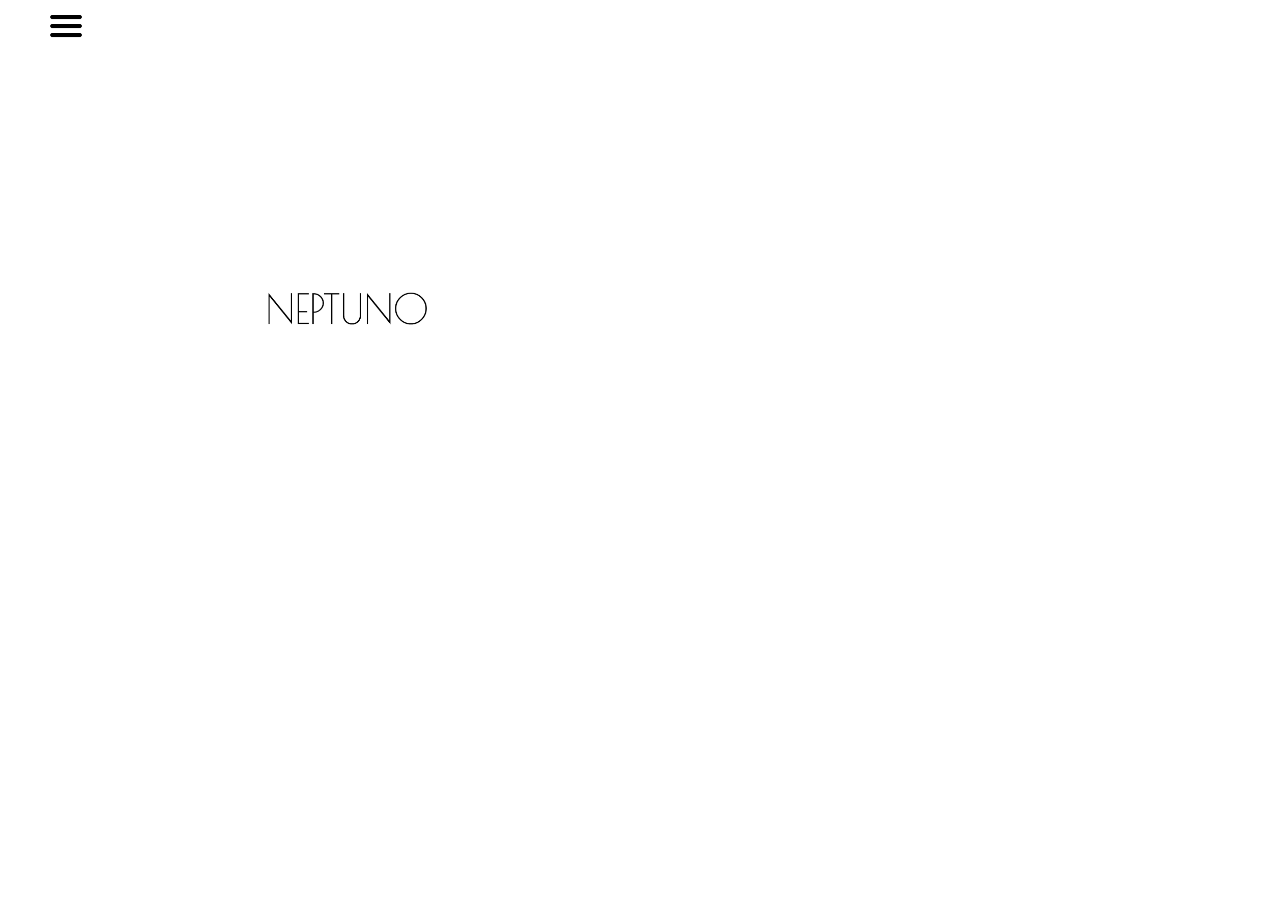
<file: index2.html>
<!DOCTYPE html>
<html>
<head>
	<title>PRODUIT(p2)</title>
	<link rel="stylesheet" href=style2.css>
</head>
<body>
	<!--<img src="home.png" class="home-img" onClick=>-->
	<img src="Logo texte.png" class="logo-txt">
	<div class="pub">, le compteur d'eau </div>

	<div class="dropping-texts">
		<div>Intelligent</div>
		<div>Pratique</div>	
		<div>Ecolo</div>
		<div>Novateur</div>
	</div>

	<div id="mySidenav" class="sidenav">
		<a href="javascript:void(0)" class="closebtn" onclick='closeNav()'>&times;</a>
		<a href="index.html">-Accueil</a>
		<a href="index3.html">-A propos</a>
		<a href="index4.html">-Actualités</a>
		<a href="#">-Contact</a>
		<a href="#">‎</a>
		<img src="qr-code.png" class="qr-code" onCLick="https://www.instagram.com/neptuno_be/">
  		<a href="#">‎<img src="Logo site.png" class="logo-img" onclick="location.reload(true)"; VALUE="Refresh"></a>
	</div>
	<img src="navlogoblack.png" class="nav-logoblack" id="navlogoblack"></span>
<script src="script2.js"></script>
</body>
</html>
</file>
